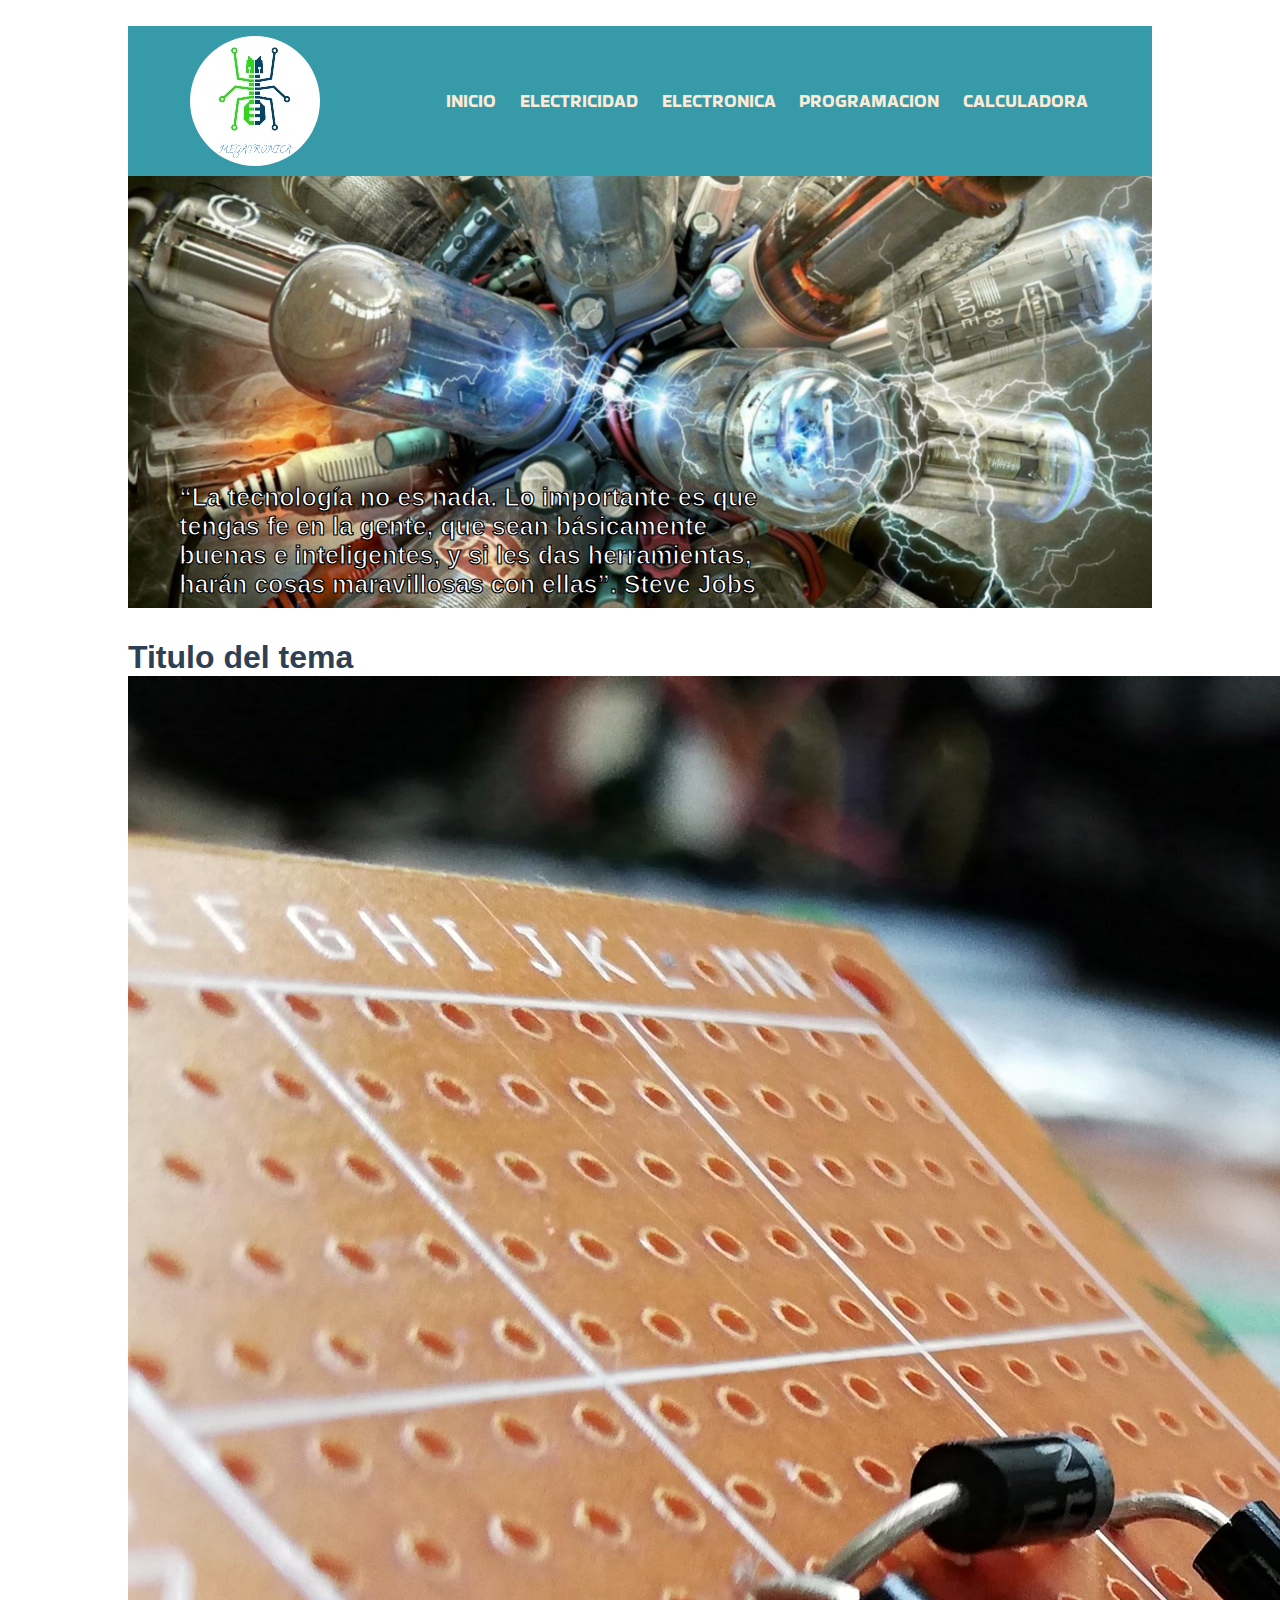
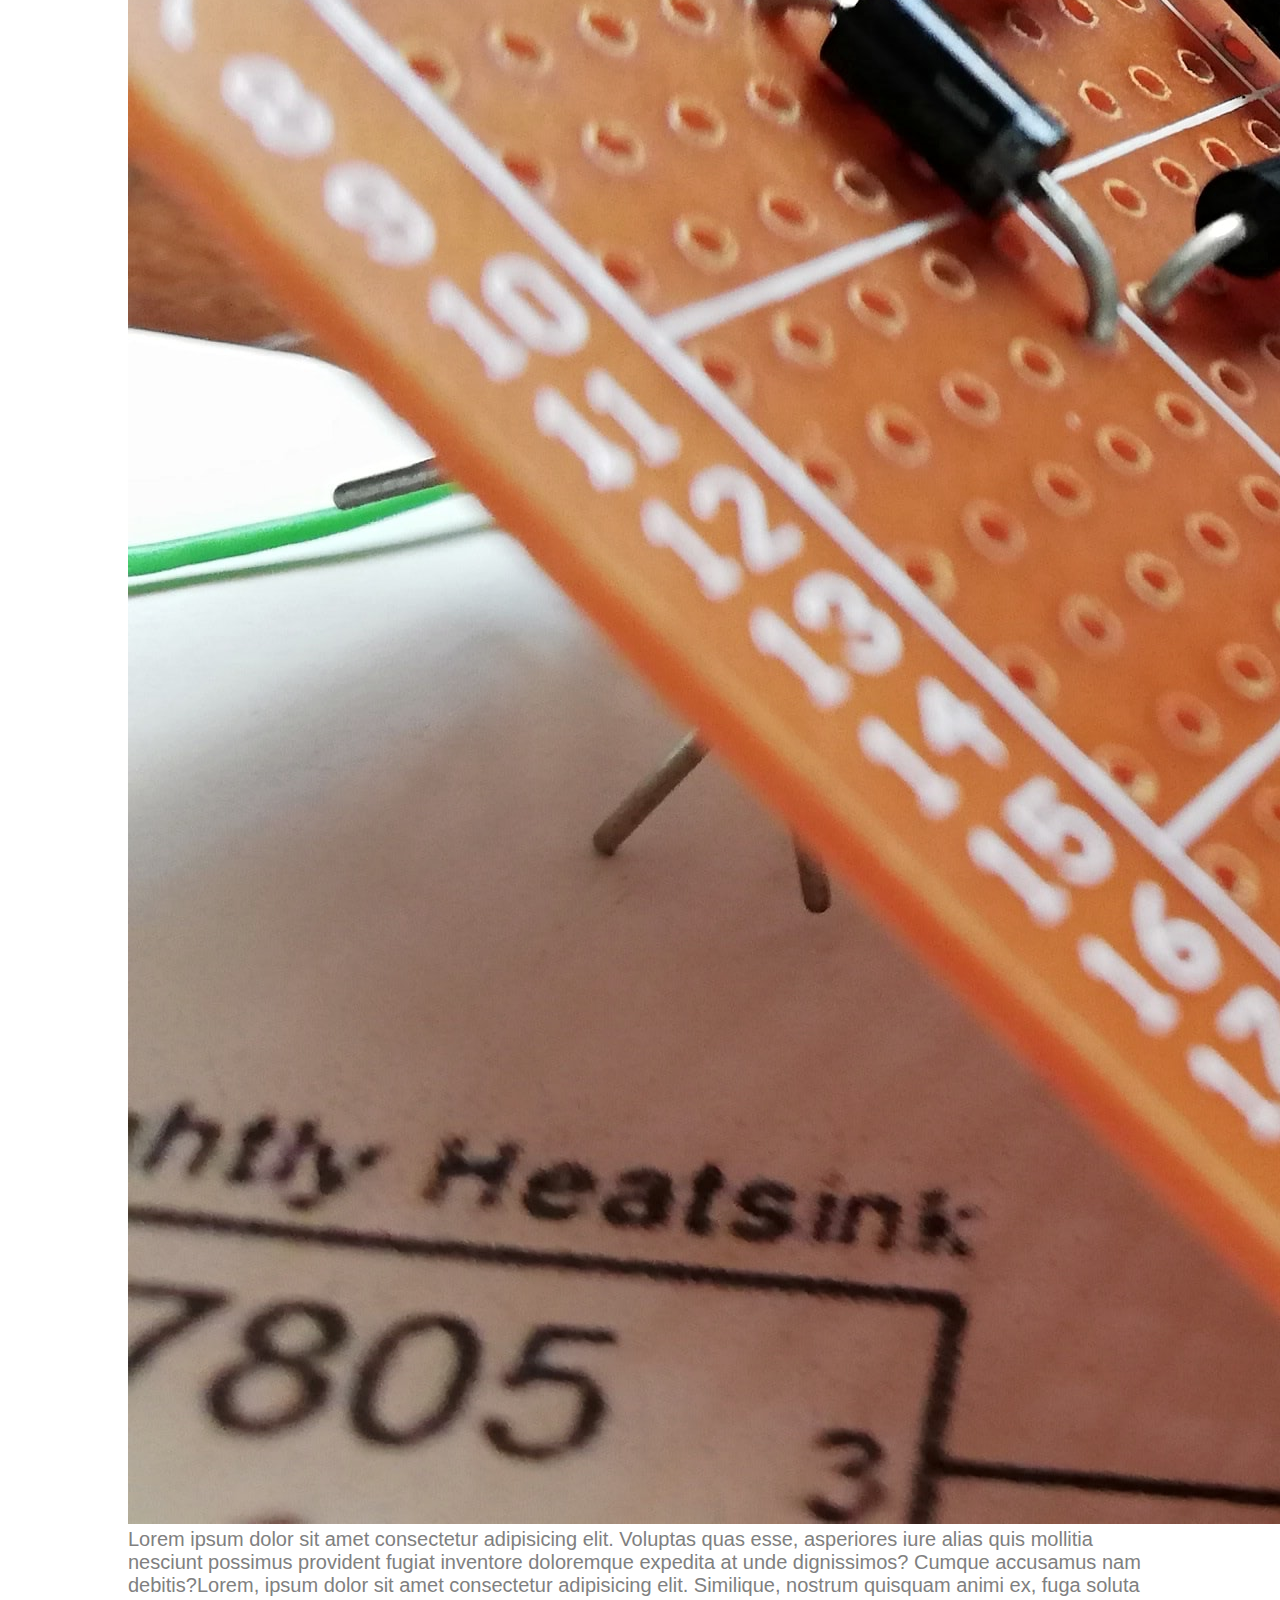
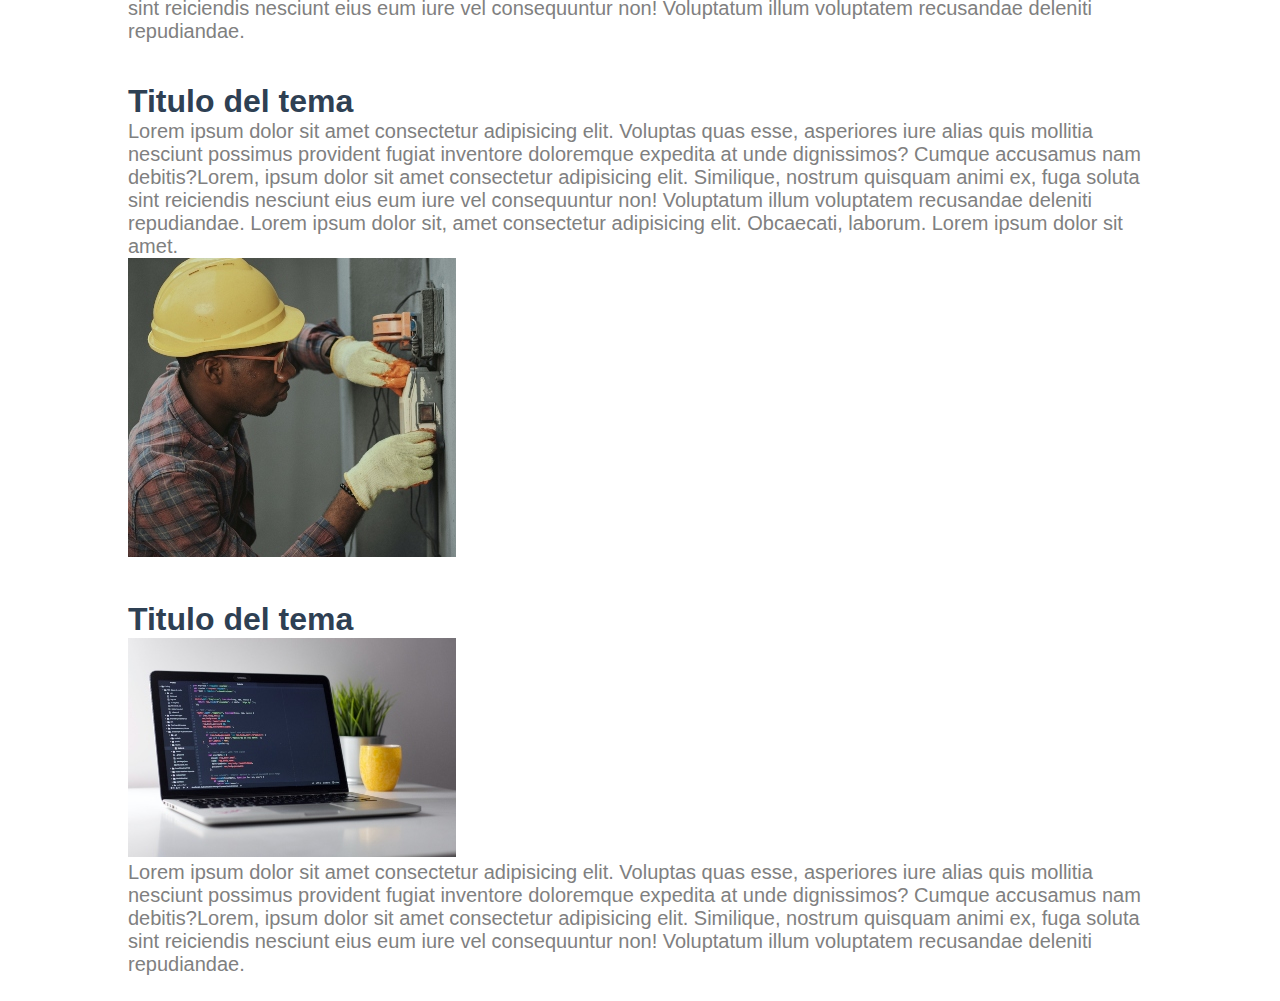
<file: index.html>
<!DOCTYPE html>
<html lang="en">
<head>
    <meta charset="UTF-8">
    <meta http-equiv="X-UA-Compatible" content="IE=edge">
    <meta name="viewport" content="width=device-width, initial-scale=1.0">
    <link rel="icon" href="/images/favicon.ico">
    <link rel="stylesheet" href="/styles.css">
    <link rel="preconnect" href="https://fonts.googleapis.com">
<link rel="preconnect" href="https://fonts.gstatic.com" crossorigin>
<link href="https://fonts.googleapis.com/css2?family=Bakbak+One&display=swap" rel="stylesheet">
    <title>MEGATRONICA BLOG</title>
</head>
<body class="body">
    <nav class="nav">
        <img class="logo" src="/images/logo.jpg" alt="logo">
        <ul class="underList">
                <li><a class="itemsList" href="#">INICIO</a></li>
                <li><a class="itemsList"  href="#">ELECTRICIDAD</a></li>
                <li><a class="itemsList"  href="#">ELECTRONICA</a></li>
                <li><a class="itemsList"  href="#">PROGRAMACION</a></li>
                <li><a class="itemsList"  href="#">CALCULADORA</a></li>
        </ul>
        </label>
    </nav>
    <div class="divHero">
        <img class="hero"  src="/images/hero.jpg" alt="imagen de algunos componentes relacionados con tecnologia">
    </div>
    <h3 class="hero-phrase">“La tecnología no es nada. Lo importante es que tengas fe en la gente, que sean básicamente buenas e inteligentes, y si les das herramientas, harán cosas maravillosas con ellas”. Steve Jobs
    </h3>

    <section class="first-theme">
        <h1 class="tittle-section" >Titulo del tema</h1>
        <div class="div-imag-pharagra" >
            <img class="img-section" src="/images/components.jpg" alt="tarjeta universal con componentes electronicos en ella">
            <p class="description" >Lorem ipsum dolor sit amet consectetur adipisicing elit. Voluptas quas esse, asperiores iure alias quis mollitia nesciunt possimus provident fugiat inventore doloremque expedita at unde dignissimos? Cumque accusamus nam debitis?Lorem, ipsum dolor sit amet consectetur adipisicing elit. Similique, nostrum quisquam animi ex, fuga soluta sint reiciendis nesciunt eius eum iure vel consequuntur non! Voluptatum illum voluptatem recusandae deleniti repudiandae.</p>
        </div>
    </section>

    <section class="first-theme">
        <h1 class="tittle-section" >Titulo del tema</h1>
        <div class="div-imag-pharagra" >
            <p class="description" >Lorem ipsum dolor sit amet consectetur adipisicing elit. Voluptas quas esse, asperiores iure alias quis mollitia nesciunt possimus provident fugiat inventore doloremque expedita at unde dignissimos? Cumque accusamus nam debitis?Lorem, ipsum dolor sit amet consectetur adipisicing elit. Similique, nostrum quisquam animi ex, fuga soluta sint reiciendis nesciunt eius eum iure vel consequuntur non! Voluptatum illum voluptatem recusandae deleniti repudiandae. Lorem ipsum dolor sit, amet consectetur adipisicing elit. Obcaecati, laborum. Lorem ipsum dolor sit amet.</p>
            <img class="img-section" src="/images/electricidad.jpg" alt="hombre trabajando en un tablero electrico">
        </div>
    </section>

    <section class="first-theme">
        <h1 class="tittle-section" >Titulo del tema</h1>
        <div class="div-imag-pharagra" >
            <img class="img-section" src="/images/computadora.jpg" alt="una computadora sobre un escritorio junto aun cactus">
            <p class="description" >Lorem ipsum dolor sit amet consectetur adipisicing elit. Voluptas quas esse, asperiores iure alias quis mollitia nesciunt possimus provident fugiat inventore doloremque expedita at unde dignissimos? Cumque accusamus nam debitis?Lorem, ipsum dolor sit amet consectetur adipisicing elit. Similique, nostrum quisquam animi ex, fuga soluta sint reiciendis nesciunt eius eum iure vel consequuntur non! Voluptatum illum voluptatem recusandae deleniti repudiandae.</p>
        </div>
    </section>
    
    
    
 <script src="/index.js"></script>
</body>

</html>
</file>
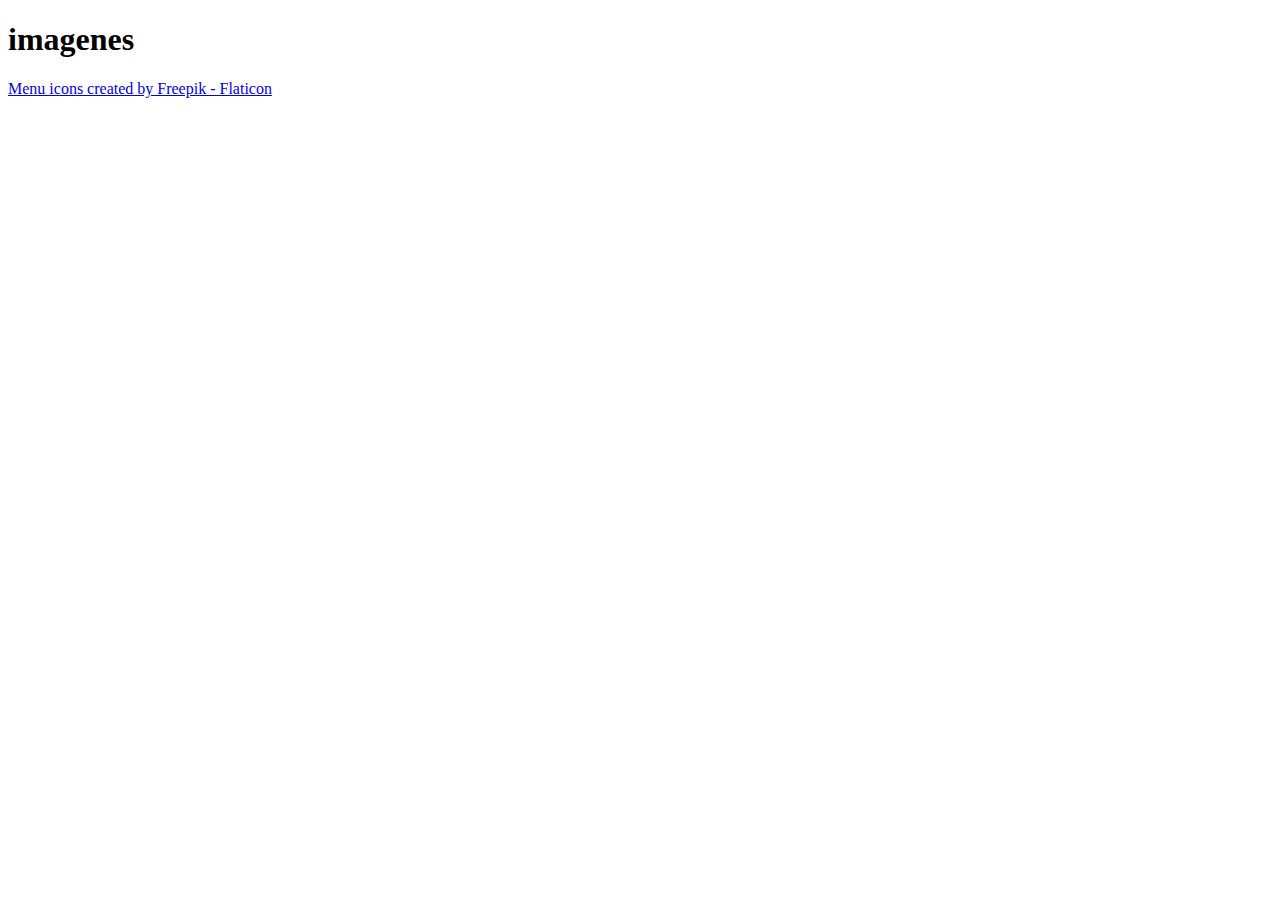
<file: references.html>
<!DOCTYPE html>
<html lang="en">
<head>
    <meta charset="UTF-8">
    <meta http-equiv="X-UA-Compatible" content="IE=edge">
    <meta name="viewport" content="width=device-width, initial-scale=1.0">
    <link rel="icon" href="/images/favicon.ico">
    <title>referencias</title>
</head>
<body>
    <h1>imagenes </h1>
    <p><a href="https://www.flaticon.com/free-icons/menu" title="menu icons">Menu icons created by Freepik - Flaticon</a></p>
</body>
</html>
</file>
<file: styles.css>
*{
    padding: 0;
    margin: 0;
    text-decoration: none;
    list-style: none;
    box-sizing: border-box;
}

body{
    margin: 2% ;
    margin-right: 10%;
    margin-left: 10%;
}
 p{
    
    position: relative;
    font-size:20px;
    color: gray;
    font-family: 'Bakbak One', cursive;
    font-family: 'M PLUS Code Latin', sans-serif;
}

h1{
    margin-top:90px;
    color: #2E4053;
    font-family: 'Bakbak One', cursive;
    font-family: 'Cagliostro', sans-serif;
    font-family: 'M PLUS Code Latin', sans-serif; 
    
}
.logo{
    border-radius: 50%;
    margin: 10px 10px 10px 10px;
}
.nav{
    
    font-family: 'Bakbak One', cursive;
    height: 150px;
    display:flex;
    flex-direction: row;
    justify-content: space-around;
    background:#369AA8 ;
}
.underList{
    width: 65%;
    display: flex;
    flex-direction: row;
    justify-content: space-around;
   align-items: center;
   
}

nav ul li a{
    color: antiquewhite;
    height: 100%;
    font-size: 18px;
}

nav ul li a:hover{
    color: black;
}

.hero{
    width: 80%;
    position: absolute;
}

.hero-phrase{
    width: 60%;
    position: relative;
    font-family: 'Bakbak One', cursive; 
    font-family: 'M PLUS Code Latin', sans-serif;
    font-size: 25px;
        -webkit-text-fill-color: white;
        -webkit-text-stroke: 1.2px;
    margin-top: 37%;
    margin-left: 5%;
}

@media screen and (max-width:1440px){
    .hero-phrase{
        margin-top: 30%;
    }
    h1{
        margin-top:40px;
    }
}


@media screen and (max-width:1024px) {
    .logo{
        border-radius: 50%;
        width: 15%;
    }

    .nav{
        display:flex;
        flex-direction: row;
        justify-content: space-around;
        background:#369AA8 ;
    }
    

    .underList{
        width: 60%;
        display: flex;
        flex-wrap: wrap;
        flex-direction: row;
        justify-content: space-around;
       align-items: center;
    }

  nav ul li {
        margin: 5px;
    }

}

@media screen and (max-width:1024px){
    .nav{
        align-items: center;
        justify-content: space-around;
    }
    .logo{
        border-radius: 50%;
        margin-left: 20px;
        width: 90px;
        height: 90px;
    }
    .hero-phrase{
        margin-top:20% ;
    }
}
@media screen and (max-width:768px){
    .hero-phrase{
        margin-top:2% ;
    }
}
@media screen and (max-width:425px){
    .hero-phrase{
        margin-top:2% ;
        font-size: 90%;
        color: gray;
        -webkit-text-fill-color: black;
        -webkit-text-stroke: 0.5px;
    }
    h1{
        margin-top: 10%;
    }
}
@media screen and (max-width:375px){
    .hero-phrase{
        font-size:80%;
        color: blueviolet;
        
    }
    .nav{
        height: 180px;
    }
    h1{
        margin-top: 5%;
    }
}
@media screen and (max-width:320px){
    .nav{
      display:flex;
      flex-direction: row;
      flex-wrap: wrap;
      justify-content:center;
      align-items: center; 
      position: relative;
      height:300px;
    }
    .logo{
        border-radius: 50%;
        margin-left: 5px;
        width: 90px;
        height: 90px;
    }
    .hero{
        margin-top: 5%;
        position:absolute;
    }
    .hero-phrase{
        visibility: hidden;
    }
    h1{

    }
}
</file>
